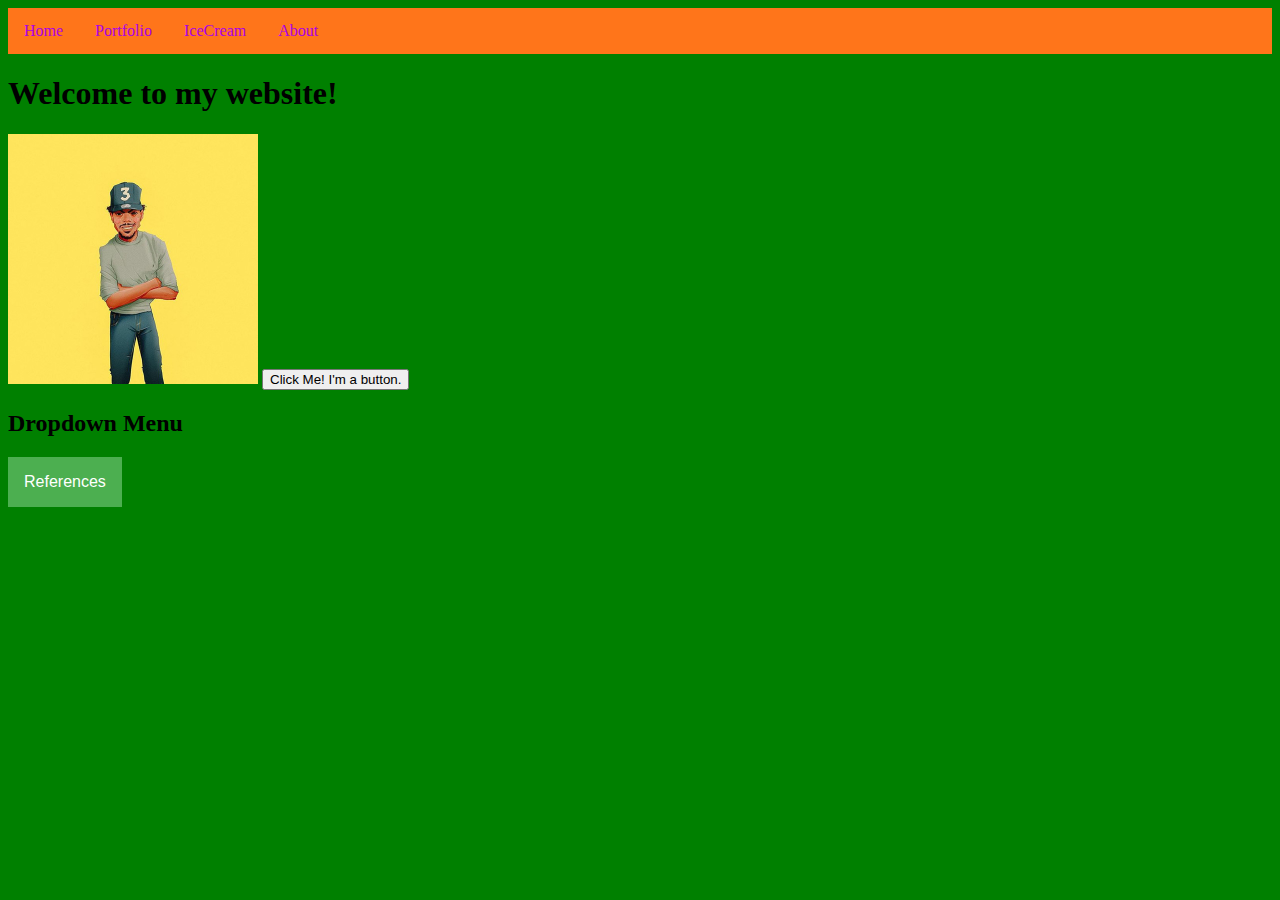
<file: index.html>
<!doctype html>
<html lang="en">
  <head>
    <meta charset="utf-8">
    <title>Home</title>
  </head>
  <body style = "background-color:green;">
    
  <style>
  .dropbtn {
    background-color: #4CAF50;
    color: white;
    padding: 16px;
    font-size: 16px;
    border: none;
    cursor: pointer;
}

.dropdown {
    position: relative;
    display: inline-block;
}

.dropdown-content {
    display: none;
    position: absolute;
    background-color: #f9f9f9;
    min-width: 160px;
    box-shadow: 0px 8px 16px 0px rgba(0,0,0,0.2);
}

.dropdown-content a {
    color: black;
    padding: 12px 16px;
    text-decoration: none;
    display: block;
}

.dropdown-content a:hover {background-color: #f1f1f1}

.dropdown:hover .dropdown-content {
    display: block;
}

.dropdown:hover .dropbtn {
    background-color: #3e8e41;
}
 ul {
    list-style-type: none;
    margin: 0;
    padding: 0;
    overflow: hidden;
    background-color: #ff751a;
}

li {
    float: left;
}

li a {
    display: block;
    color: #ac00e6;
    text-align: center;
    padding: 14px 16px;
    text-decoration: none;
}

li a:hover {
    background-color: #ff0080;
}
 </style> 
  <body>
 <ul>
  <li><a class="active" href="#home">Home</a></li>
  <li><a href="portfolio.html">Portfolio</a></li>
  <li><a href="ice.html">IceCream</a></li>
  <li><a href="extra.html">About</a></li>
</ul>
    <h1>Welcome to my website!</h1>
    <img src="images/chance.jpg" height="250">
    
 <!--   <img src="images/chance.jpg" width="350px" alt="Picture of Cookies" />  -->
       <button type="button">Click Me! I'm a button.</button>
       <h2>Dropdown Menu</h2>

<div class="dropdown">
  <button class="dropbtn">References</button>
  <div class="dropdown-content">
    <a href="#">Pictures</a>
    <a href="#">Links</a>
    <a href="#">About Me</a>
  </div>
</div>
  </body>
</html>
</file>
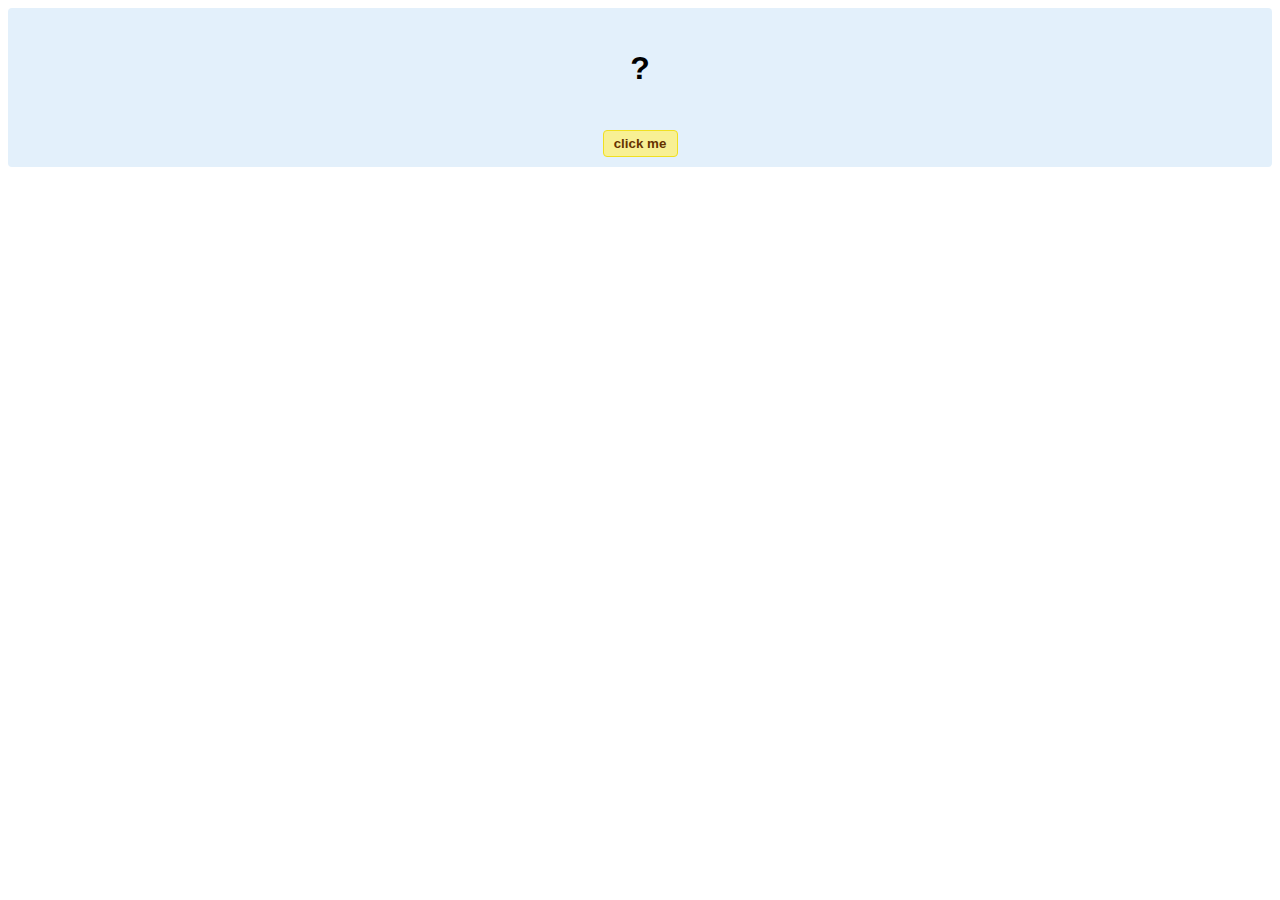
<file: hello-world.html>
<!DOCTYPE html>
<!-- HTML5 Hello world by kirupa - http://www.kirupa.com/html5/getting_your_feet_wet_html5_pg1.htm -->
<html lang="en-us">

<head>
<meta charset="utf-8">
<title>Hello...</title>
<style type="text/css">
#mainContent {
	font-family: Arial, Helvetica, sans-serif;
	font-size: xx-large;
	font-weight: bold;
	background-color: #E3F0FB;
	border-radius: 4px;
	padding: 10px;
	text-align: center;
}
.buttonStyle {
	border-radius: 4px;
	border: thin solid #F0E020;
	padding: 5px;
	background-color: #F8F094;
	font-family: "Segoe UI", Tahoma, Geneva, Verdana, sans-serif;
	font-weight: bold;
	color: #663300;
	width: 75px;
}

.buttonStyle:hover {
	border: thin solid #FFCC00;
	background-color: #FCF9D6;
	color: #996633;
	cursor: pointer;
}
.buttonStyle:active {
	border: thin solid #99CC00;
	background-color: #F5FFD2;
	color: #669900;
	cursor: pointer;
}

</style>
</head>

<body>
<div id="mainContent">
<p id="helloText">?</p>
<button id="clickButton" class="buttonStyle">click me</button>
</div>
<script> 
var myButton = document.getElementById("clickButton");
var myText = document.getElementById("helloText");

myButton.addEventListener('click', doSomething, false)

function doSomething() {
	myText.textContent = "hello, world!";
}
</script>

</body>
</html>
</file>
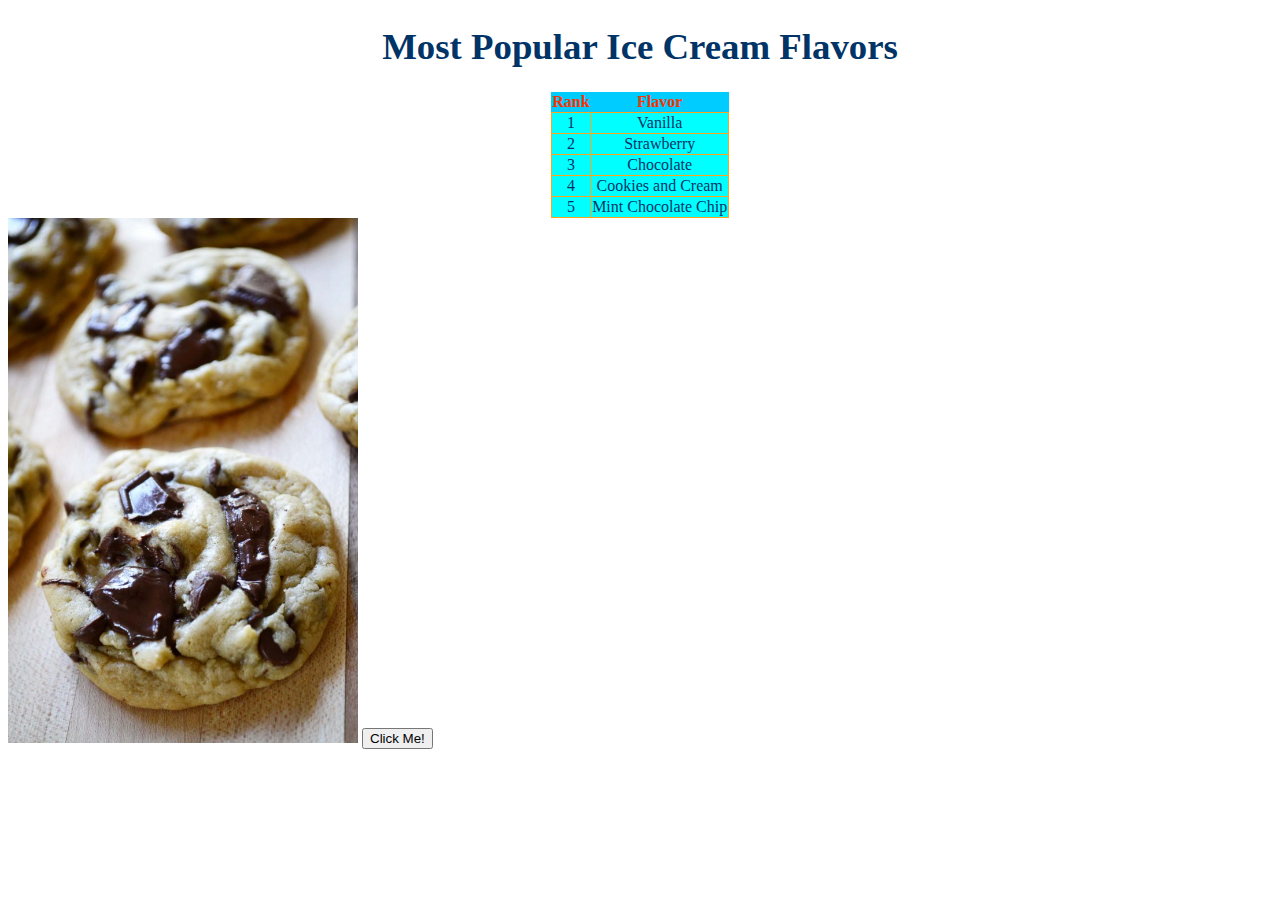
<file: ice.html>
<!DOCTYPE html>
<html>
 <head>
    <meta charset="utf-8" />
    <title>I Scream For Ice Cream!</title>
    <link href="icecream.css" rel="stylesheet" type="text/css" /> 
</head>
 
<body>
       <h1>Most Popular Ice Cream Flavors</h1>
       <table><tr><th>Rank</th><th>Flavor</th></tr>
       <tr><td>1</td><td>Vanilla</td></tr>
       <tr><td>2</td><td>Strawberry</td></tr>
       <tr><td>3</td><td>Chocolate</td></tr>
       <tr><td>4</td><td>Cookies and Cream</td></tr>
       <tr><td>5</td><td>Mint Chocolate Chip</td></tr></table>
       <img src="images/cookies.jpg" width="350px" alt="Picture of Cookies" /> 
       <button type="button">Click Me!</button>
       
</body>


</html>
</file>
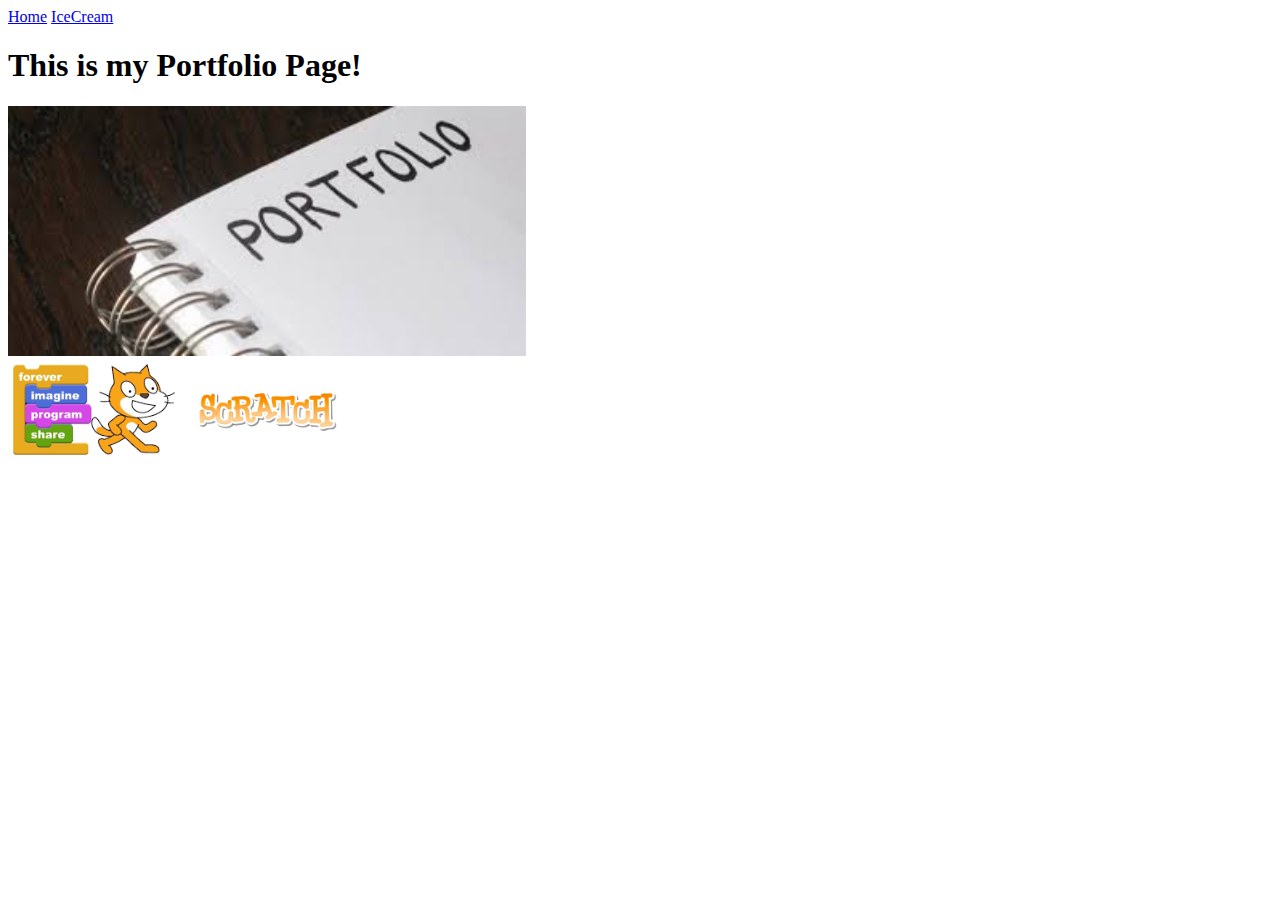
<file: portfolio.html>
<!doctype html>
	<html lang="en">
	  <head>
	    <meta charset="utf-8">
	    <title>Portfolio</title>
	  </head>
	  <body>
    <a href="index.html">Home</a>
    <a href="ice.html">IceCream</a>
    <h1>This is my Portfolio Page!</h1>
    <img src="images/portfolio.jpg" height="250">
    <br>
    <a target="_blank" href="https://scratch.mit.edu">
      <img src="images/scratchlogo.png" height="100">
    </a>
    
	  </body>
	</html>
</file>
<file: icecream.css>
body{
	font-family: "Marker Felt","Comic Sans MS", fantasy;
	color:#003366;
      }

h1 {
	font-size: 2.3em;
	text-align:center;
    }

table {
	margin-left:auto;
	margin-right:auto;
	text-align:left;
	border-collapse: collapse;
	border-spacing: 0;
        }
  

td {
	border: 1px solid #ffa31a;
	text-align:center;
	background-color:#00ffff;
      border-collapse: collapse; 
   }

th {
	text-align:center;
	color:#ff3300;
	background-color:#00ccff;
      border-collapse: collapse; 
  }
</file>
